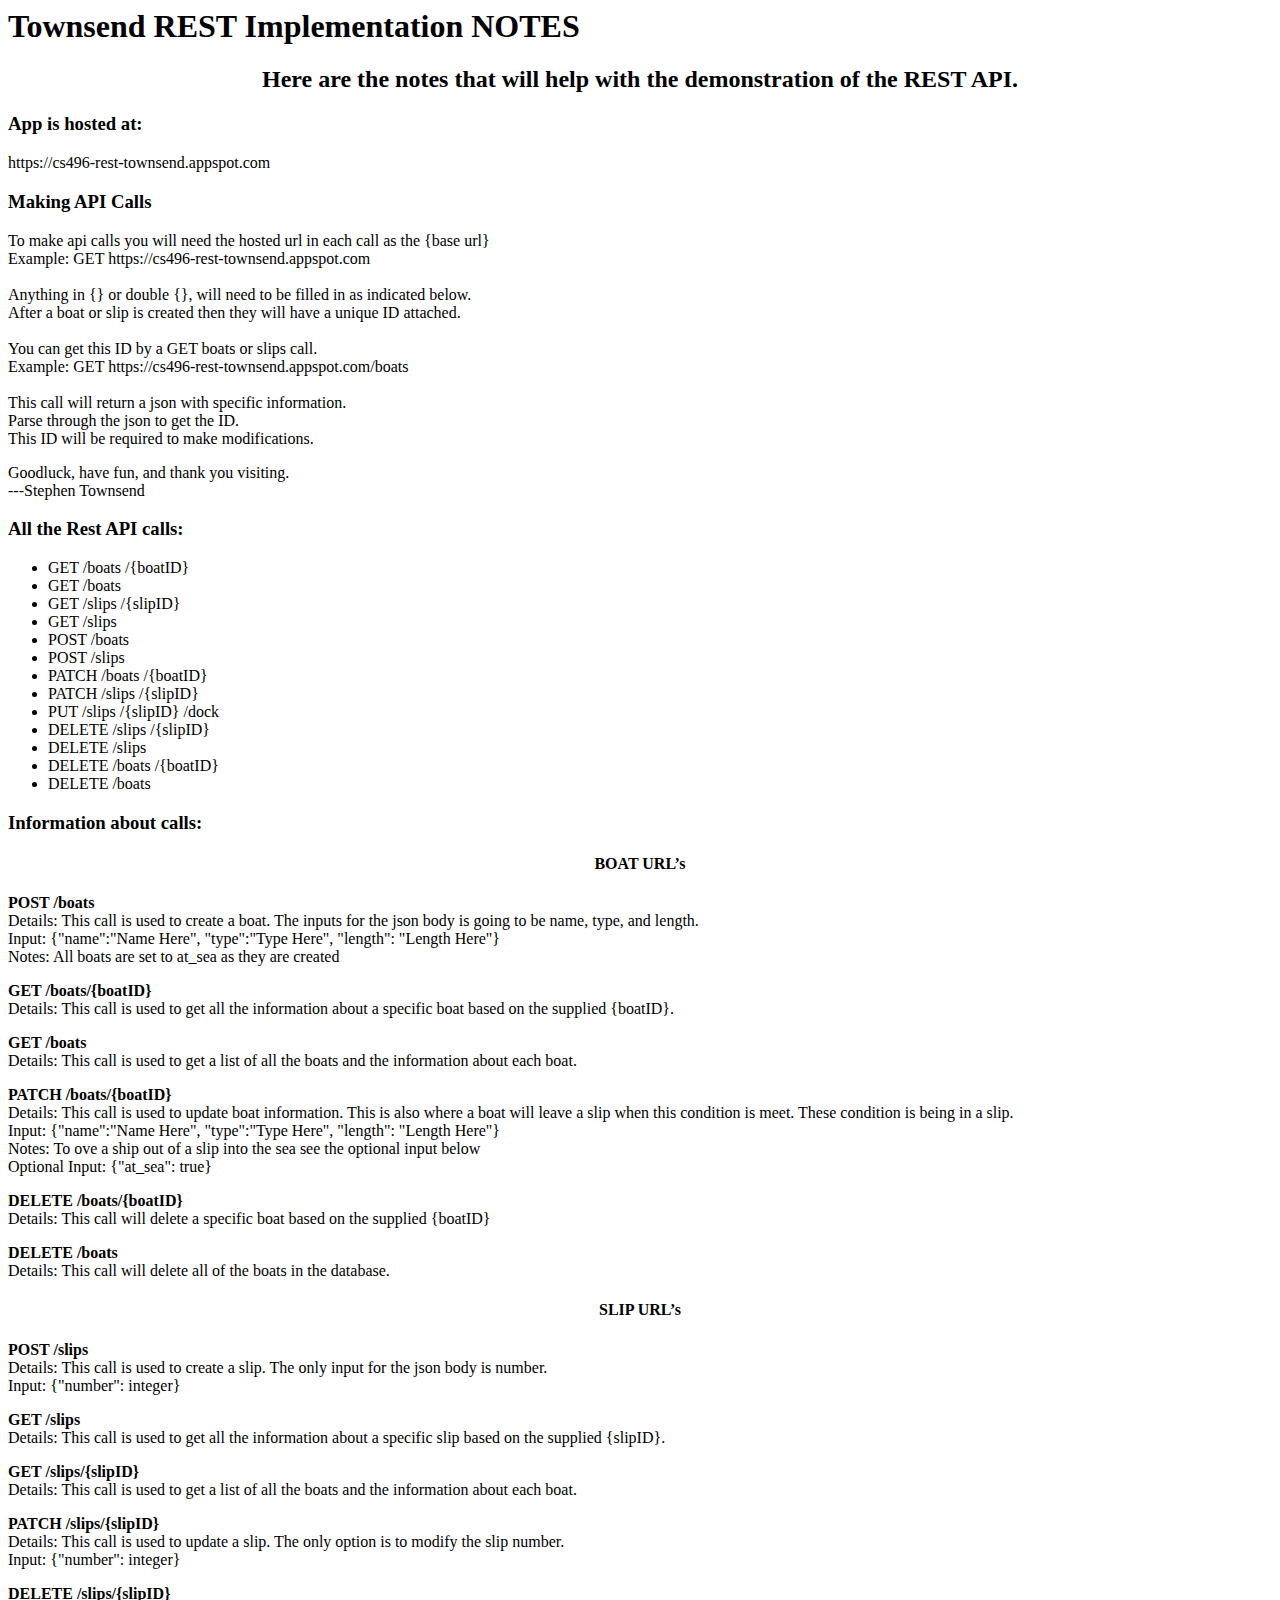
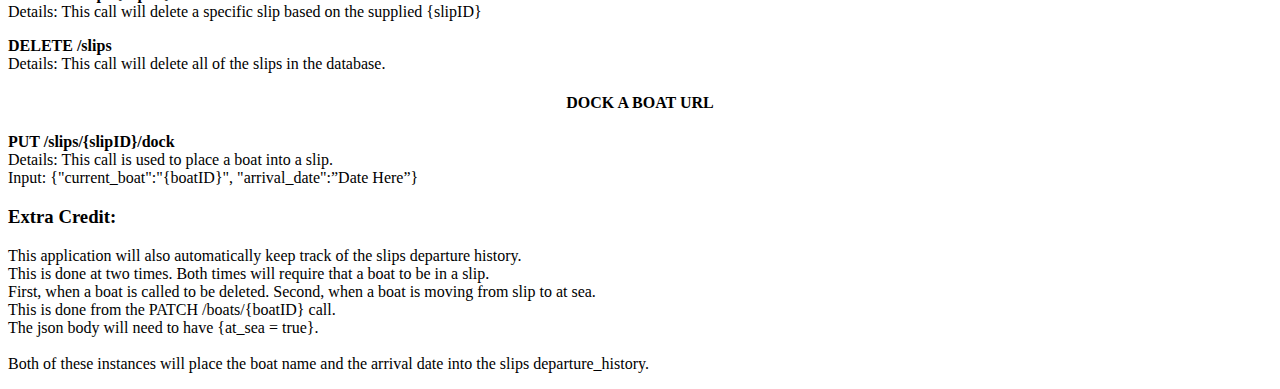
<file: REST Planning and Implementation/www/index.html>
<html>
	<head>
		<meta charset="UTF-8">
		<title>Townsend REST API</title>
	</head>
	<body>
		<h1>Townsend REST Implementation NOTES</h1>
		<div>
			<center><h2>Here are the notes that will help with the demonstration of the REST API.</h2></center>
			<div>
				<h3>App is hosted at:</h3>
					<p>https://cs496-rest-townsend.appspot.com</p>
			</div>
			<div>
				<h3>Making API Calls</h3>
				<p>To make api calls you will need the hosted url in each call as the {base url}<br>
				Example: GET https://cs496-rest-townsend.appspot.com<br><br>
				Anything in {} or double {}, will need to be filled in as indicated below.<br>
				After a boat or slip is created then they will have a unique ID attached.<br><br>
				You can get this ID by a GET boats or slips call.<br>
				Example: GET https://cs496-rest-townsend.appspot.com/boats<br><br>
				This call will return a json with specific information.<br>
				Parse through the json to get the ID.<br>
				This ID will be required to make modifications.</p>
			</div>
			<div>
				<p>Goodluck, have fun, and thank you visiting.<br>
				---Stephen Townsend</p>
			</div>
			<div>
				<h3>All the Rest API calls:</h3>
					<ul>
						<li>GET 	/boats   /{boatID} 				</li>
						<li>GET 	/boats 							</li>
						<li>GET 	/slips     /{slipID}			</li>
						<li>GET 	/slips 							</li>
						<li>POST 	/boats 							</li>
						<li>POST 	/slips 							</li>
						<li>PATCH 	/boats   /{boatID} 				</li>
						<li>PATCH 	/slips     /{slipID} 			</li>
						<li>PUT 	/slips     /{slipID}    /dock 	</li>
						<li>DELETE	/slips     /{slipID}			</li>
						<li>DELETE	/slips							</li>
						<li>DELETE 	/boats   /{boatID}				</li>
						<li>DELETE	/boats							</li>
					</ul>
			</div>
			<div>
				<h3>Information about calls:</h3>
				<center><h4>BOAT URL’s</h4></center>
					<p><b>POST /boats</b><br>
					Details: This call is used to create a boat.  The inputs for the json body is going to be name, type, and length.<br>
					Input: {"name":"Name Here", "type":"Type Here", "length": "Length Here"}<br>
					Notes: All boats are set to at_sea as they are created</p>

					<p><b>GET /boats/{boatID}</b><br>
					Details: This call is used to get all the information about a specific boat based on the supplied {boatID}.</p>

					<p><b>GET /boats</b><br>
					Details: This call is used to get a list of all the boats and the information about each boat.</p>

					<p><b>PATCH /boats/{boatID}</b><br>
					Details: This call is used to update boat information.  This is also where a boat will leave a slip when this condition is meet.  These condition is being in a slip.<br>
					Input: {"name":"Name Here", "type":"Type Here", "length": "Length Here"}<br>
					Notes: To ove a ship out of a slip into the sea see the optional input below<br>
					Optional Input: {"at_sea": true}</p>

					<p><b>DELETE /boats/{boatID}</b><br>
					Details: This call will delete a specific boat based on the supplied {boatID}</p>

					<p><b>DELETE /boats</b><br>
					Details: This call will delete all of the boats in the database.</p>

				<center><h4>SLIP URL’s</h4></center>
					<p><b>POST /slips</b><br>
					Details: This call is used to create a slip.  The only input for the json body is number.<br>
					Input: {"number": integer}</p>

					<p><b>GET /slips</b><br>
					Details: This call is used to get all the information about a specific slip based on the supplied {slipID}.</p>

					<p><b>GET /slips/{slipID}</b><br>
					Details: This call is used to get a list of all the boats and the information about each boat.</p>

					<p><b>PATCH 	/slips/{slipID} </b><br>
					Details: This call is used to update a slip.  The only option is to modify the slip number.<br>
					Input: {"number": integer}</p>

					<p><b>DELETE /slips/{slipID}</b><br>
					Details: This call will delete a specific slip based on the supplied {slipID}</p>

					<p><b>DELETE /slips</b><br>
					Details: This call will delete all of the slips in the database.</p>

				<center><h4>DOCK A BOAT URL</h4></center>
					<p><b>PUT /slips/{slipID}/dock</b><br>
					Details: This call is used to place a boat into a slip.<br>
					Input: {"current_boat":"{boatID}", "arrival_date":”Date Here”}</p>
			</div>

			<div>
				<h3>Extra Credit:</h3>
					<p>This application will also automatically keep track of the slips departure history.<br>  
					This is done at two times. Both times will require that a boat to be in a slip.<br>
					First, when a boat is called to be deleted.  Second, when a boat is moving from slip to at sea.<br>
					This is done from the PATCH /boats/{boatID} call.<br>
					The json body will need to have {at_sea  =  true}.<br><br>

					Both of these instances will place the boat name and the arrival date into the slips departure_history.</p>
			</div>
		</div>
	</body>
</html>
</file>
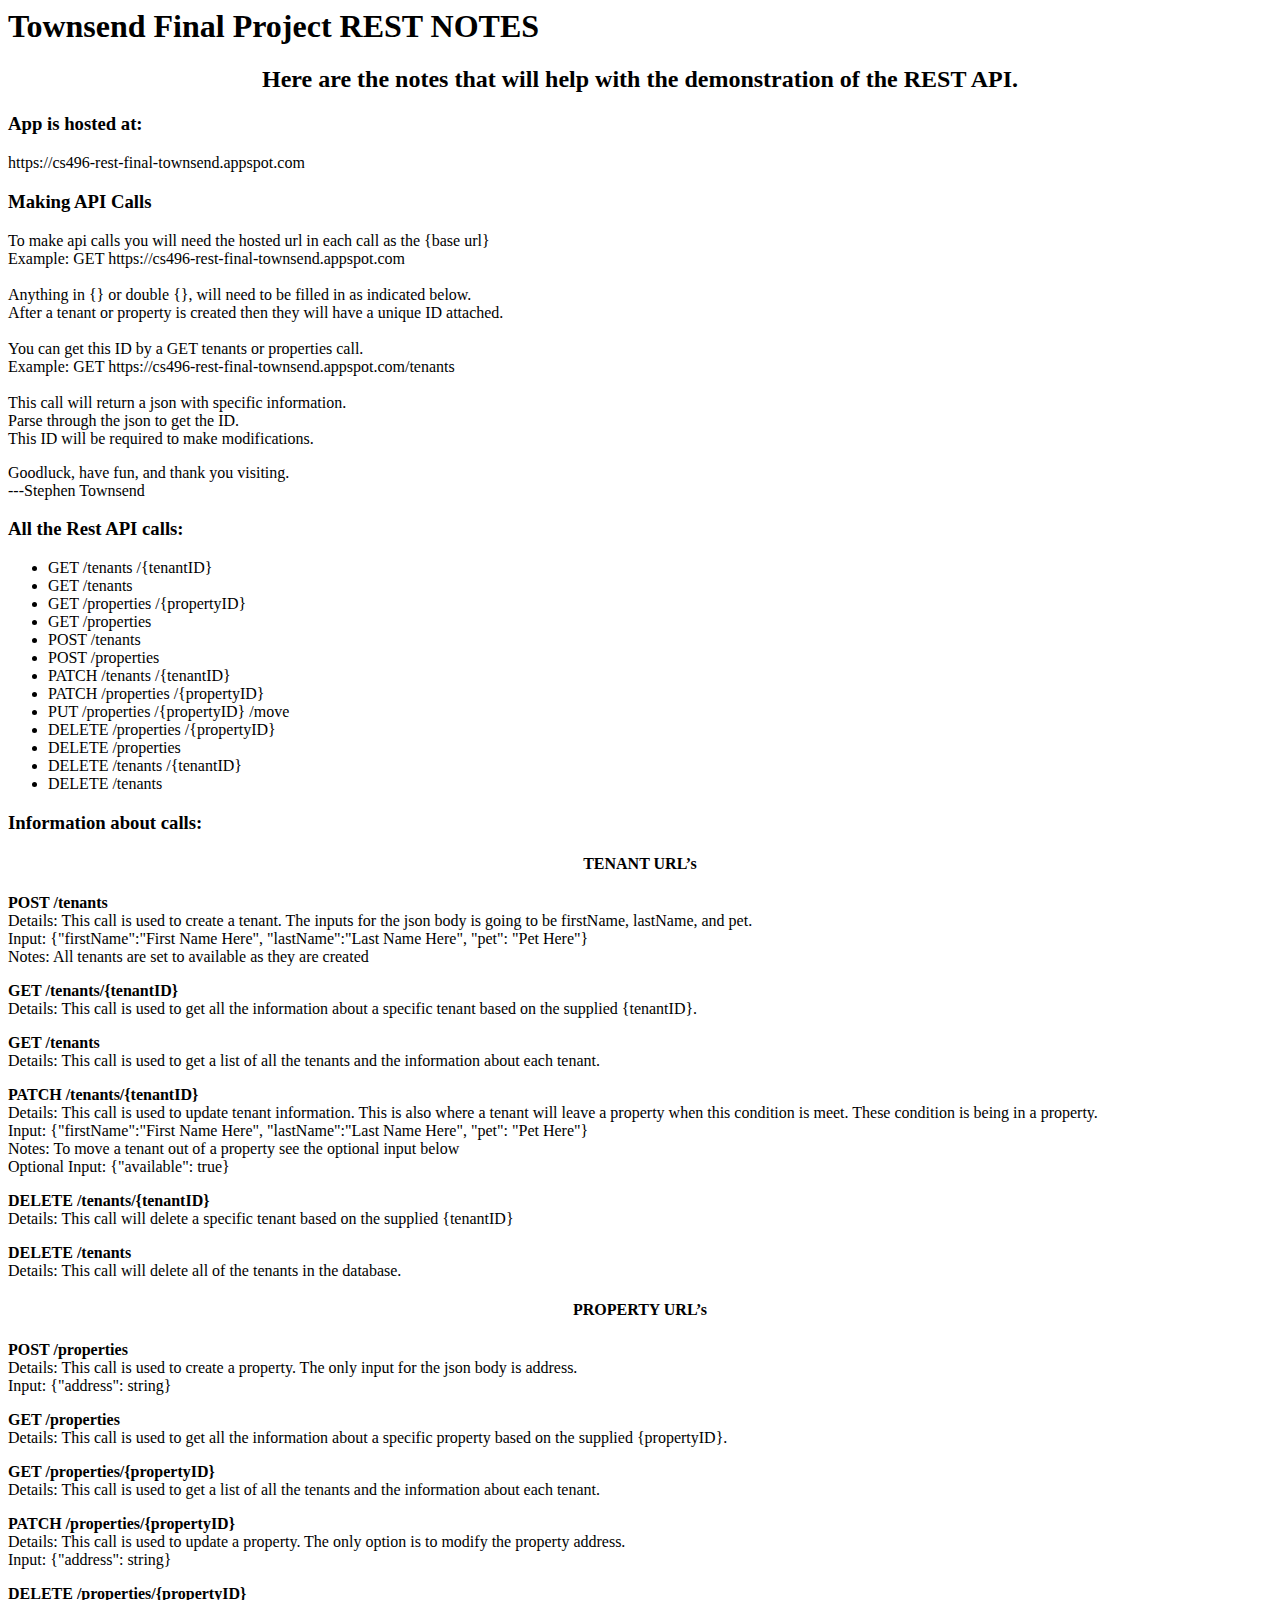
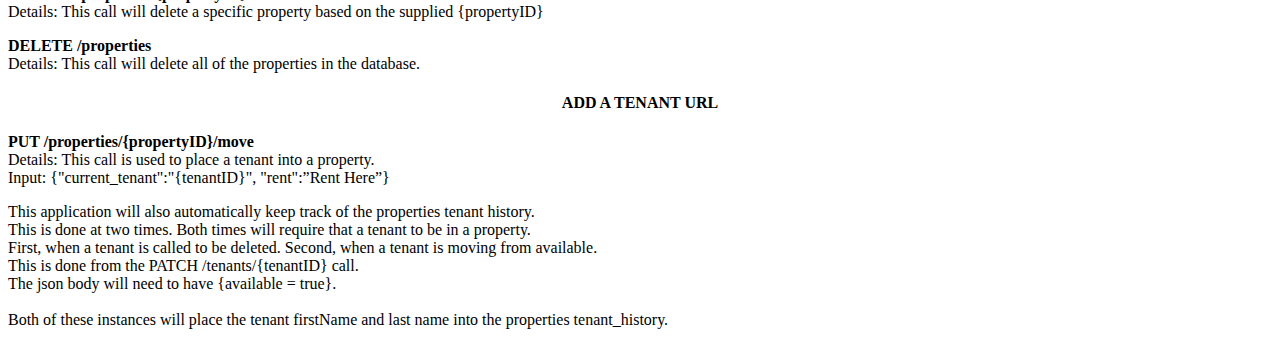
<file: REST and OAuth 2.0 Combined/www/notes.html>
<html>
	<head>
		<meta charset="UTF-8">
		<title>Townsend Final Project REST API</title>
	</head>
	<body>
		<h1>Townsend Final Project REST NOTES</h1>
		<div>
			<center><h2>Here are the notes that will help with the demonstration of the REST API.</h2></center>
			<div>
				<h3>App is hosted at:</h3>
					<p>https://cs496-rest-final-townsend.appspot.com</p>
			</div>
			<div>
				<h3>Making API Calls</h3>
				<p>To make api calls you will need the hosted url in each call as the {base url}<br>
				Example: GET https://cs496-rest-final-townsend.appspot.com<br><br>
				Anything in {} or double {}, will need to be filled in as indicated below.<br>
				After a tenant or property is created then they will have a unique ID attached.<br><br>
				You can get this ID by a GET tenants or properties call.<br>
				Example: GET https://cs496-rest-final-townsend.appspot.com/tenants<br><br>
				This call will return a json with specific information.<br>
				Parse through the json to get the ID.<br>
				This ID will be required to make modifications.</p>
			</div>
			<div>
				<p>Goodluck, have fun, and thank you visiting.<br>
				---Stephen Townsend</p>
			</div>
			<div>
				<h3>All the Rest API calls:</h3>
					<ul>
						<li>GET 	/tenants   /{tenantID} 				</li>
						<li>GET 	/tenants 							</li>
						<li>GET 	/properties     /{propertyID}			</li>
						<li>GET 	/properties 							</li>
						<li>POST 	/tenants 							</li>
						<li>POST 	/properties 							</li>
						<li>PATCH 	/tenants   /{tenantID} 				</li>
						<li>PATCH 	/properties     /{propertyID} 			</li>
						<li>PUT 	/properties     /{propertyID}    /move 	</li>
						<li>DELETE	/properties     /{propertyID}			</li>
						<li>DELETE	/properties							</li>
						<li>DELETE 	/tenants   /{tenantID}				</li>
						<li>DELETE	/tenants							</li>
					</ul>
			</div>
			<div>
				<h3>Information about calls:</h3>
				<center><h4>TENANT URL’s</h4></center>
					<p><b>POST /tenants</b><br>
					Details: This call is used to create a tenant.  The inputs for the json body is going to be firstName, lastName, and pet.<br>
					Input: {"firstName":"First Name Here", "lastName":"Last Name Here", "pet": "Pet Here"}<br>
					Notes: All tenants are set to available as they are created</p>

					<p><b>GET /tenants/{tenantID}</b><br>
					Details: This call is used to get all the information about a specific tenant based on the supplied {tenantID}.</p>

					<p><b>GET /tenants</b><br>
					Details: This call is used to get a list of all the tenants and the information about each tenant.</p>

					<p><b>PATCH /tenants/{tenantID}</b><br>
					Details: This call is used to update tenant information.  This is also where a tenant will leave a property when this condition is meet.  These condition is being in a property.<br>
					Input: {"firstName":"First Name Here", "lastName":"Last Name Here", "pet": "Pet Here"}<br>
					Notes: To move a tenant out of a property see the optional input below<br>
					Optional Input: {"available": true}</p>

					<p><b>DELETE /tenants/{tenantID}</b><br>
					Details: This call will delete a specific tenant based on the supplied {tenantID}</p>

					<p><b>DELETE /tenants</b><br>
					Details: This call will delete all of the tenants in the database.</p>

				<center><h4>PROPERTY URL’s</h4></center>
					<p><b>POST /properties</b><br>
					Details: This call is used to create a property.  The only input for the json body is address.<br>
					Input: {"address": string}</p>

					<p><b>GET /properties</b><br>
					Details: This call is used to get all the information about a specific property based on the supplied {propertyID}.</p>

					<p><b>GET /properties/{propertyID}</b><br>
					Details: This call is used to get a list of all the tenants and the information about each tenant.</p>

					<p><b>PATCH 	/properties/{propertyID} </b><br>
					Details: This call is used to update a property.  The only option is to modify the property address.<br>
					Input: {"address": string}</p>

					<p><b>DELETE /properties/{propertyID}</b><br>
					Details: This call will delete a specific property based on the supplied {propertyID}</p>

					<p><b>DELETE /properties</b><br>
					Details: This call will delete all of the properties in the database.</p>

				<center><h4>ADD A TENANT URL</h4></center>
					<p><b>PUT /properties/{propertyID}/move</b><br>
					Details: This call is used to place a tenant into a property.<br>
					Input: {"current_tenant":"{tenantID}", "rent":”Rent Here”}</p>
			</div>

			<div>
					<p>This application will also automatically keep track of the properties tenant history.<br>  
					This is done at two times. Both times will require that a tenant to be in a property.<br>
					First, when a tenant is called to be deleted.  Second, when a tenant is moving from available.<br>
					This is done from the PATCH /tenants/{tenantID} call.<br>
					The json body will need to have {available  =  true}.<br><br>

					Both of these instances will place the tenant firstName and last name into the properties tenant_history.</p>
			</div>
		</div>
	</body>
</html>
</file>
